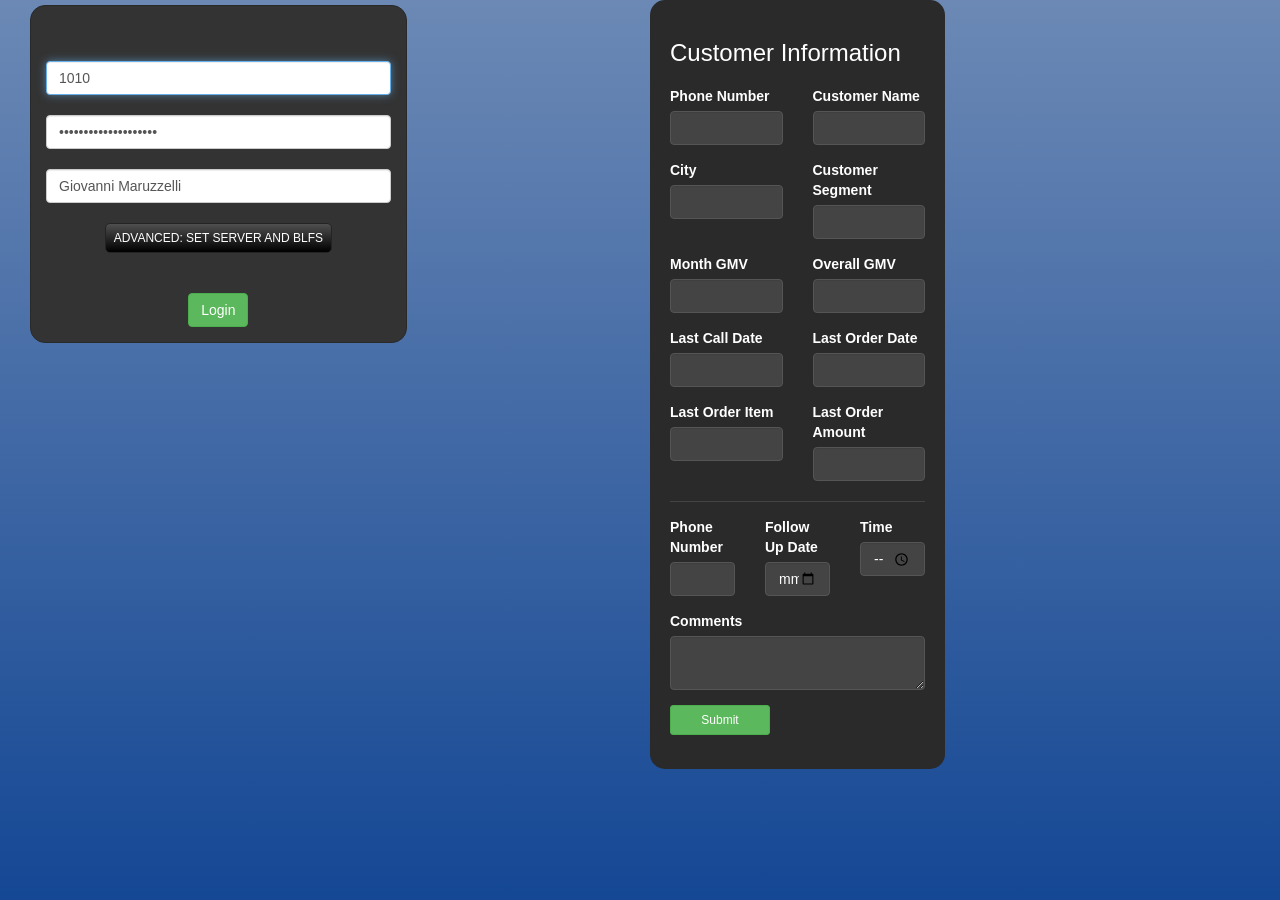
<file: index.html>
<!--
/*
   SaraPhone
   Version: MPL 1.1

   The contents of this file are subject to Mozilla Public License Version
   1.1 (the "License"); you may not use this file except in compliance with
   the License. You may obtain a copy of the License at
   http://www.mozilla.org/MPL/

   Software distributed under the License is distributed on an "AS IS" basis,
   WITHOUT WARRANTY OF ANY KIND, either express or implied. See the License
   for the specific language governing rights and limitations under the
   License.

   The Original Code is SaraPhone

   The Initial Developer of the Original Code is
   Giovanni Maruzzelli <gmaruzz@opentelecom.it>
   Portions created by the Initial Developer are Copyright (C) 2020
   the Initial Developer. All Rights Reserved.

   SaraPhone gets its name from Giovanni's wife, Sara.

   Author(s):
   Giovanni Maruzzelli <gmaruzz@opentelecom.it>
   Danilo Volpinari
   Luca Mularoni
 */
-->
<head> 
    <meta charset="utf-8"> 
    <meta http-equiv="X-UA-Compatible" content="IE=edge"> 
    <meta http-equiv="Content-Type" content="text/html; charset=UTF-8"> 
    <meta http-equiv="expires" content="Sun, 01 Jan 2014 00:00:00 GMT"/>
    <meta http-equiv="pragma" content="no-cache"/>
    <meta name="viewport" content="width=device-width, initial-scale=1"> 
    <meta name="description" content="A WebRTC client for SIP"> 
    <meta name="author" content="Giovanni Maruzzelli"> 
    <link rel="icon" href="favicon.ico"> 
    <title>SaraPhone WebRTC</title> 
    <link href="css/bootstrap.min.css" rel="stylesheet"> 
    <link href="css/style2.css" rel="stylesheet"> 
</head> 

<body> 
<script> 
var audio0 = new Audio("wav/0.wav"); 
var audio1 = new Audio("wav/1.wav"); 
var audio2 = new Audio("wav/2.wav"); 
var audio3 = new Audio("wav/3.wav"); 
var audio4 = new Audio("wav/4.wav"); 
var audio5 = new Audio("wav/5.wav"); 
var audio6 = new Audio("wav/6.wav"); 
var audio7 = new Audio("wav/7.wav"); 
var audio8 = new Audio("wav/8.wav"); 
var audio9 = new Audio("wav/9.wav"); 
var audio_star = new Audio("wav/star.wav"); 
var audio_hash = new Audio("wav/hash.wav"); 
var audio_silence = new Audio("wav/silence.wav"); 
</script> 
<div class="container"> 
    <div style="display: block; background-color: black;" id="hideAll"> 
	      <h2>Wait please...</h2> 
    </div> 
    <!-- <div > -->
        <div style="
    position: fixed;
    top: 0;
    left: 0;
    width: 50%;
    height: 100vh;
    margin-bottom: 10px;
"> 
    
        <div align="left" class="form-signin"> 
            <div class="col-12 col-sm-12 col-md-12 col-lg-12 col-xl-12" style="margin-bottom: 10px;" > 
                <div class="col-8 col-sm-8 col-md-8 col-lg-8 col-xl-8" > 
                    <div align="left" class="form-signin"> 
                        <div align="center" id="signin" class="form-signin-content"> 
                            <div class="row"> 
                                <div class="col-12 col-sm-12 col-md-12 col-lg-12 col-xl-12" > 
                                    <div id="webphone_body" > 
                                        <br/>  
                                        <br/>  
                                        <input id="login" style="max-width: 380px;" class="form-control input-md" placeholder="Your Account Login (eg: 2020)" value="1010" required autofocus>
                                        <br/>  
                                        <input id="passwd" style="max-width: 380px;" type="password" class="form-control input-md" placeholder="Your Account Password (eg: 12345)" value="eDeN!bbzQHRdXot0mKcF" required> 
                                        <br/>  
                                        <input id="yourname" style="max-width: 380px;" type="text" class="form-control input-md" placeholder="Your Display Name (optional, eg: Giovanni Maruzzelli)" value="Giovanni Maruzzelli" required> 
                                        <br/>  
                                        <button class="btn btn-sm btn-primary btn-default" data-inline="true" id="signinctrlbtn">Advanced: set Server and BLFs</button> 
                                        <br/> 
                                        &nbsp; 
                                        <br/> 
                                        <div id="signinadv1" align="center" style="text-shadow:0 0px 0px rgba(0,0,0,.5);"> 
                                            <table id="config"> 
                                                <tr> 
                                                   <td> <input style="background-color: black;" size=25 id="domain" value="fusion03-pkg.opentelecom.it" /></td><td>&nbsp;SIP&nbsp;Domain&nbsp;Name&nbsp;</td> 
                                                </tr> 
                                                <tr> 
                                                   <td> <input style="background-color: black;" size=25 id="proxy" value="fusion03-pkg.opentelecom.it" /></td><td>&nbsp;WSS&nbsp;Proxy&nbsp;Name&nbsp;</td> 
                                                </tr> 
                                                <tr> 
                                                    <td> <input style="background-color: black;" size=25 id="port" value="7443" /></td><td>&nbsp;WSS&nbsp;Proxy&nbsp;Port&nbsp;</td> 
                                                </tr> 
                                                <!-- <tr> 
                                                    <td> <input style="background-color: black;" size=25 id="pres10" value="" /></td><td>&nbsp;BLF10&nbsp;</td> 
                                                </tr> 
                                                <tr> 
                                                    <td> <input style="background-color: black;" size=25 id="pres10_label" value="" /></td><td>&nbsp;BLF10&nbsp;Label</td> 
                                                </tr>  -->
                                            </table> 
                                        </div> 
                                        <br/> 
                                        <button class="btn btn-md btn-primary btn-success" data-inline="true" id="loginbtn">Login</button> 
                                        <div id="loginMessage" class="customer-form-message" style="display: none; max-width: 380px; margin-left: auto; margin-right: auto;"></div>
                                        <br/> 
                                    </div> 
                                </div> 
                            </div> 
                        </div> 
                    </div> 
                    <div align="center" id="dial" class="form-signin-content"> 
                        <div class="row"> 
                            <div class="col-12 col-sm-12 col-md-12 col-lg-12 col-xl-12" > 
                                <div id="webphone_body" > 
                                    <div id="webphone_display" > 
                                        <h4><span id="whoami"></span></h4> 
                                        <div id="dialadv1"> 
                                        </div> 
                                        <div style="max-width: 95%; margin: -20px 0px 0px 0px; white-space: nowrap; overflow: hidden; text-overflow: clip;"> 
                                            <input id="ext" type="hidden" class="form-control input-lg" placeholder="number to dial (eg: 0549123456)" > 
                                            <h2><span id="calling" style="font-size: 20px !important;">...</span></h2> 
                                            <input id="calling_input" style="max-width: 280px;font-size: 15px !important;" class="form-control input-sm" placeholder="number to dial (eg: 0549123456)" >
                                        </div> 
                                    </div> 
                                    <div id="isIncomingcall"> 
                                        <div class="row"> 
                                            <div class="col-1 col-sm-1 col-md-1 col-lg-1 col-xl-1"> 
                                                &nbsp; 
                                            </div> 
                                            <div class="col-6 col-sm-6 col-md-6 col-lg-6 col-xl-6" id="webphone_keypad"> 
                                                <button class="btn btn-lg btn-primary btn-default" data-inline="true" style="margin-bottom: 5px; margin-right: 3px; width: 48px !important; height: 48px !important; font-size: 20px; font-weight: bold;">1</button> 
                                                <button class="btn btn-lg btn-primary btn-default" data-inline="true" style="margin-bottom: 5px; margin-right: 3px; width: 48px !important; height: 48px !important; font-size: 20px; font-weight: bold;">2</button> 
                                                <button class="btn btn-lg btn-primary btn-default" data-inline="true" style="margin-bottom: 5px; margin-right: 3px; width: 48px !important; height: 48px !important; font-size: 20px; font-weight: bold;">3</button> 
                                                <br/> 
                                                <button class="btn btn-lg btn-primary btn-default" data-inline="true" style="margin-bottom: 5px; margin-right: 3px; width: 48px !important; height: 48px !important; font-size: 20px; font-weight: bold;">4</button> 
                                                <button class="btn btn-lg btn-primary btn-default" data-inline="true" style="margin-bottom: 5px; margin-right: 3px; width: 48px !important; height: 48px !important; font-size: 20px; font-weight: bold;">5</button> 
                                                <button class="btn btn-lg btn-primary btn-default" data-inline="true" style="margin-bottom: 5px; margin-right: 3px; width: 48px !important; height: 48px !important; font-size: 20px; font-weight: bold;">6</button> 
                                                <br/> 
                                                <button class="btn btn-lg btn-primary btn-default" data-inline="true" style="margin-bottom: 5px; margin-right: 3px; width: 48px !important; height: 48px !important; font-size: 20px; font-weight: bold;">7</button> 
                                                <button class="btn btn-lg btn-primary btn-default" data-inline="true" style="margin-bottom: 5px; margin-right: 3px; width: 48px !important; height: 48px !important; font-size: 20px; font-weight: bold;">8</button> 
                                                <button class="btn btn-lg btn-primary btn-default" data-inline="true" style="margin-bottom: 5px; margin-right: 3px; width: 48px !important; height: 48px !important; font-size: 20px; font-weight: bold;">9</button> 
                                                <br/> 
                                                <button class="btn btn-lg btn-primary btn-default" data-inline="true" style="margin-bottom: 5px; margin-right: 3px; width: 48px !important; height: 48px !important; font-size: 20px; font-weight: bold;">.*</button> 
                                                <button class="btn btn-lg btn-primary btn-default" data-inline="true" style="margin-bottom: 5px; margin-right: 3px; width: 48px !important; height: 48px !important; font-size: 20px; font-weight: bold;">0</button> 
                                                <button class="btn btn-lg btn-primary btn-default" data-inline="true" style="margin-bottom: 5px; margin-right: 3px; width: 48px !important; height: 48px !important; font-size: 20px; font-weight: bold;">#</button> 
                                                <br/> 
                                                <button class="btn btn-sm btn-primary btn-success" data-inline="true" id="anscallbtn" style="margin-top: 5px; margin-bottom: 5px; margin-right: 8px; width: 72px !important;" >Answer</button> 
                                                <button class="btn btn-sm btn-primary btn-danger" data-inline="true" id="rejcallbtn" style="margin-top: 5px; margin-bottom: 5px; margin-right: 2px; width: 72px !important;" >Reject</button><br /> 
                                                <br/> 
                                            </div> 
                                            <div class="col-1 col-sm-1 col-md-1 col-lg-1 col-xl-1"> 
                                                &nbsp; 
                                            </div> 
                                        </div> 
                                        <div class="row"> 
                                            <div class="col-12 col-sm-12 col-md-12 col-lg-12 col-xl-12" style="color: #808080"> 
                                                <br/> 
                                                <i>SaraPhone WebRTC</i> 
                                            </div> 
                                        </div> 
                                        <div class="row"> 
                                            <div align="center" class="inner" style="color: #808080"> 
                                                <p>2020 
                                                <br/>Giovanni Maruzzelli - OpenTelecom.IT</p> 
                                           </div> 
                                       </div> 
                                    </div> 
                                    <div id="isNotIncomingcall"> 
                                        <div class="row"> 
                                            <div class="col-1 col-sm-1 col-md-1 col-lg-1 col-xl-1"> 
                                                &nbsp; 
                                            </div> 
                                            <div class="col-6 col-sm-6 col-md-6 col-lg-6 col-xl-6" id="webphone_keypad"> 
                                                <button class="btn btn-lg btn-primary btn-default" data-inline="true" id="ext1btn" style="margin-bottom: 5px; margin-right: 3px; width: 48px !important; height: 48px !important; font-size: 20px; font-weight: bold;" onclick="audio1.play ( )">1</button> 
                                                <button class="btn btn-lg btn-primary btn-default" data-inline="true" id="ext2btn" style="margin-bottom: 5px; margin-right: 3px; width: 48px !important; height: 48px !important; font-size: 20px; font-weight: bold;" onclick="audio2.play ( )">2</button> 
                                                <button class="btn btn-lg btn-primary btn-default" data-inline="true" id="ext3btn" style="margin-bottom: 5px; margin-right: 3px; width: 48px !important; height: 48px !important; font-size: 20px; font-weight: bold;" onclick="audio3.play ( )">3</button> 
                                                <br/> 
                                                <button class="btn btn-lg btn-primary btn-default" data-inline="true" id="ext4btn" style="margin-bottom: 5px; margin-right: 3px; width: 48px !important; height: 48px !important; font-size: 20px; font-weight: bold;" onclick="audio4.play ( )">4</button> 
                                                <button class="btn btn-lg btn-primary btn-default" data-inline="true" id="ext5btn" style="margin-bottom: 5px; margin-right: 3px; width: 48px !important; height: 48px !important; font-size: 20px; font-weight: bold;" onclick="audio5.play ( )">5</button> 
                                                <button class="btn btn-lg btn-primary btn-default" data-inline="true" id="ext6btn" style="margin-bottom: 5px; margin-right: 3px; width: 48px !important; height: 48px !important; font-size: 20px; font-weight: bold;" onclick="audio6.play ( )">6</button> 
                                                <br/> 
                                                <button class="btn btn-lg btn-primary btn-default" data-inline="true" id="ext7btn" style="margin-bottom: 5px; margin-right: 3px; width: 48px !important; height: 48px !important; font-size: 20px; font-weight: bold;" onclick="audio7.play ( )">7</button> 
                                                <button class="btn btn-lg btn-primary btn-default" data-inline="true" id="ext8btn" style="margin-bottom: 5px; margin-right: 3px; width: 48px !important; height: 48px !important; font-size: 20px; font-weight: bold;" onclick="audio8.play ( )">8</button> 
                                                <button class="btn btn-lg btn-primary btn-default" data-inline="true" id="ext9btn" style="margin-bottom: 5px; margin-right: 3px; width: 48px !important; height: 48px !important; font-size: 20px; font-weight: bold;" onclick="audio9.play ( )">9</button> 
                                                <br/> 
                                                <button class="btn btn-lg btn-primary btn-default" data-inline="true" id="extstarbtn" style="margin-bottom: 5px; margin-right: 3px; width: 48px !important; height: 48px !important; font-size: 20px; font-weight: bold;" onclick="audio_star.play ( )">.*</button> 
                                                <button class="btn btn-lg btn-primary btn-default" data-inline="true" id="ext0btn" style="margin-bottom: 5px; margin-right: 3px; width: 48px !important; height: 48px !important; font-size: 20px; font-weight: bold;" onclick="audio0.play ( )">0</button> 
                                                <button class="btn btn-lg btn-primary btn-default" data-inline="true" id="extpoundbtn" style="margin-bottom: 5px; margin-right: 3px; width: 48px !important; height: 48px !important; font-size: 20px; font-weight: bold;" onclick="audio_hash.play ( )">#</button> 
                                                <br/> 
                                                <button class="btn btn-sm btn-primary btn-success" data-inline="true" id="callbtn" style="margin-top: 5px; margin-bottom: 5px; margin-right: 8px; width: 72px !important;" onclick="audio_silence.play ( )">Dial</button> 
                                                <button class="btn btn-sm btn-primary btn-danger" data-inline="true" id="delcallbtn" style="margin-top: 5px; margin-bottom: 5px; margin-right: 2px; width: 72px !important;" onclick="audio_silence.play ( )">Canc</button><br /> 
                                                <br/> 
                                            </div> 
                                            <div class="col-4 col-sm-4 col-md-4 col-lg-4 col-xl-4" id="webphone_keypad_right"> 
                                                <button class="btn btn-sm btn-primary btn-success" data-inline="true" id="redialbtn" style="margin-bottom: 8px; width: 120px !important;">ReDial</button><br /> 
<!--
                                                <div class="blinking"><button class="btn btn-sm btn-primary btn-danger" data-inline="true" id="unholdbtn" style="margin-bottom: 8px; width: 120px !important;">UnHold</button></div><br /> 
-->
                                                <button class="btn btn-sm btn-primary btn-warning" data-inline="true" id="dndbtn" style="margin-bottom: 8px; width: 120px !important;" onclick="audio1.play ( )">DND</button><br /> 
                                                <button class="btn btn-sm btn-primary btn-info" data-inline="true" id="checkvmailbtn" style="margin-bottom: 8px; width: 120px !important;" >VoiceMail: <span id="vmailcount">0/0</span></button><br /> 
                                                <br/> 
<!--
                                                <button class="btn btn-sm btn-primary" data-inline="true" id="phonebookbtn" style="margin-bottom: 8px; width: 120px !important;">Contacts</button><br /> 
                                                <br/> 
-->
                                                <button class="btn btn-sm btn-primary btn-warning" data-inline="true" id="ringbtn" style="margin-bottom: 8px; width: 120px !important;" onclick="audio1.play ( )">MUTE RING</button><br /> 
                                                <button class="btn btn-sm btn-primary btn-warning" data-inline="true" id="autoanswerbtn" style="margin-bottom: 8px; width: 120px !important;" onclick="audio1.play ( )">AUTOANSWER</button><br /> 
                                                <br/> 
                                                <button class="btn btn-sm btn-primary" data-inline="true" id="dialctrlbtn" style="margin-bottom: 8px; width: 120px !important;">Audio/Mic</button><br /> 
                                                <button class="btn btn-sm btn-primary btn-danger" data-inline="true" id="gotopanel3" style="margin-bottom: 8px; width: 120px !important;" >Back to Login</button> 
                                                <div id="call_timer" style="display: block; font-size: 24px; font-weight: bold; color: #28a745; text-align: center; margin-bottom: 10px;">00:00:00</div>
                                            </div> 
                                            <div class="col-1 col-sm-1 col-md-1 col-lg-1 col-xl-1"> 
                                                &nbsp; 
                                            </div> 
                                        </div> 
                                    </div> 
                                </div> 
                            </div> 
                        </div> 
                        <button class="btn btn-md btn-primary btn-warn" data-inline="true" id="asknotificationpermission" style="margin-top: 0px; margin-bottom: 8px; width: 200px !important;">Allow Call Notifications</button> 
                        
                    </div> 
                    <div align="center" id="incall" class="form-signin-content"> 
                        <div class="row"> 
                            <div class="col-12 col-sm-12 col-md-12 col-lg-12 col-xl-12" > 
                                <div id="webphone_body" > 
                                    <div id="webphone_display" > 
                                        <h2 style="font-size: 20px !important;">Speaking with:<br/><br/><span id="speakingwith">...</span></h2> 
                                    </div> 
                                    <div id="dialpad"> 
                                        <div class="row"> 
                                            <div class="col-1 col-sm-1 col-md-1 col-lg-1 col-xl-1"> 
                                                &nbsp; 
                                            </div> 
                                            <div class="col-6 col-sm-6 col-md-6 col-lg-6 col-xl-6" id="webphone_keypad"> 
                                                <button class="btn btn-lg btn-primary btn-default" data-inline="true" id="dtmf1btn" style="margin-bottom: 5px; margin-right: 3px; width: 48px !important; height: 48px !important; font-size: 20px; font-weight: bold;" onclick="audio1.play ( )">1</button> 
                                                <button class="btn btn-lg btn-primary btn-default" data-inline="true" id="dtmf2btn" style="margin-bottom: 5px; margin-right: 3px; width: 48px !important; height: 48px !important; font-size: 20px; font-weight: bold;" onclick="audio2.play ( )">2</button> 
                                                <button class="btn btn-lg btn-primary btn-default" data-inline="true" id="dtmf3btn" style="margin-bottom: 5px; margin-right: 3px; width: 48px !important; height: 48px !important; font-size: 20px; font-weight: bold;" onclick="audio3.play ( )">3</button> 
                                                <br/> 
                                                <button class="btn btn-lg btn-primary btn-default" data-inline="true" id="dtmf4btn" style="margin-bottom: 5px; margin-right: 3px; width: 48px !important; height: 48px !important; font-size: 20px; font-weight: bold;" onclick="audio4.play ( )">4</button> 
                                                <button class="btn btn-lg btn-primary btn-default" data-inline="true" id="dtmf5btn" style="margin-bottom: 5px; margin-right: 3px; width: 48px !important; height: 48px !important; font-size: 20px; font-weight: bold;" onclick="audio5.play ( )">5</button> 
                                                <button class="btn btn-lg btn-primary btn-default" data-inline="true" id="dtmf6btn" style="margin-bottom: 5px; margin-right: 3px; width: 48px !important; height: 48px !important; font-size: 20px; font-weight: bold;" onclick="audio6.play ( )">6</button> 
                                                <br/> 
                                                <button class="btn btn-lg btn-primary btn-default" data-inline="true" id="dtmf7btn" style="margin-bottom: 5px; margin-right: 3px; width: 48px !important; height: 48px !important; font-size: 20px; font-weight: bold;" onclick="audio7.play ( )">7</button> 
                                                <button class="btn btn-lg btn-primary btn-default" data-inline="true" id="dtmf8btn" style="margin-bottom: 5px; margin-right: 3px; width: 48px !important; height: 48px !important; font-size: 20px; font-weight: bold;" onclick="audio8.play ( )">8</button> 
                                                <button class="btn btn-lg btn-primary btn-default" data-inline="true" id="dtmf9btn" style="margin-bottom: 5px; margin-right: 3px; width: 48px !important; height: 48px !important; font-size: 20px; font-weight: bold;" onclick="audio9.play ( )">9</button> 
                                                <br/> 
                                                <button class="btn btn-lg btn-primary btn-default" data-inline="true" id="dtmfstarbtn" style="margin-bottom: 5px; margin-right: 3px; width: 48px !important; height: 48px !important; font-size: 20px; font-weight: bold;" onclick="audio_star.play ( )">.*</button> 
                                                <button class="btn btn-lg btn-primary btn-default" data-inline="true" id="dtmf0btn" style="margin-bottom: 5px; margin-right: 3px; width: 48px !important; height: 48px !important; font-size: 20px; font-weight: bold;" onclick="audio0.play ( )">0</button> 
                                                <button class="btn btn-lg btn-primary btn-default" data-inline="true" id="dtmfpoundbtn" style="margin-bottom: 5px; margin-right: 3px; width: 48px !important; height: 48px !important; font-size: 20px; font-weight: bold;" onclick="audio_hash.play ( )">#</button> 
                                                <br/> 
                                                <button class="btn btn-sm btn-primary btn-danger" data-inline="true" id="hangupbtn"     style="margin-top: 5px; margin-bottom: 5px; width: 67px !important;">Hangup</button> 
                                                <br/> 
                                                <br/> 
                                            </div> 
                                            <div class="col-4 col-sm-4 col-md-4 col-lg-4 col-xl-4" id="webphone_keypad_right"> 
<!--
                                                <button class="btn btn-sm btn-primary btn-warning" data-inline="true" id="holdbtn" style="margin-bottom: 8px; width: 120px !important;">Hold</button><br /> 
-->
                                                <button class="btn btn-sm btn-primary btn-warning" data-inline="true" id="mutebtn" style="margin-bottom: 8px; width: 120px !important;">Mute</button><br /> 
<!--
                                                <button title="at beep, enter the digits you want to call, then press '#'. You will be connected. After you talk, hangup to transfer the original call, or press '#' to get the original call back. If attended transfer does not work, you get the original call back." class="btn btn-sm btn-primary" data-inline="true" id="attxbtn" style="margin-bottom: 8px; width: 120px !important;" onclick="audio1.play ( )">Att-Xfer</button><br /> 
                                                <button title="at beep, enter the digits you want to call, then press '#'. If transfer does not work, you get the original call back." class="btn btn-sm btn-primary btn-success" data-inline="true" id="xferbtn" style="margin-bottom: 8px; width: 120px !important;" onclick="audio1.play ( )">Xfer</button><br /> 
-->
                                            </div> 
                                            <div class="col-1 col-sm-1 col-md-1 col-lg-1 col-xl-1"> 
                                                &nbsp; 
                                            </div> 
                                        </div> 
                                        <div class="row"> 
                                            <div class="col-12 col-sm-12 col-md-12 col-lg-12 col-xl-12" style="color: #808080"> 
                                                <br/> 
                                                <i>SaraPhone WebRTC</i> 
                                            </div> 
                                        </div> 
                                        <div class="row"> 
                                            <div align="center" class="inner" style="color: #808080"> 
                                                <p>2020 
                                                <br/>Giovanni Maruzzelli - OpenTelecom.IT</p> 
                                           </div> 
                                       </div> 
                                    </div> 
                                </div> 
                            </div> 
                            <div align="center" style="cacawidth: 640px;" id="video1" class="embed-responsive embed-responsive-16by9"> 
                                <video id="audio" width="1" autoplay="autoplay" playsinline style="object-fit: contain;" class="embed-responsive-item"> </video> 
                            </div> 
                        </div> 
                    </div> 
                </div> 
                <div class="col-4 col-sm-4 col-md-4 col-lg-4 col-xl-4"> 
                    <div align="center" id="dial" class="form-signin-content"> 
                        <div class="row"> 
                            <div class="col-12 col-sm-12 col-md-12 col-lg-12 col-xl-12" > 
                                <div id="webphone_blf" style="height:auto;min-height:30px;"> 
                                    <h4>BLFs</h4> 
<button class="btn btn-sm btn-primary btn-default" data-inline="true" id="pres1btn" style="margin-bottom: 5px; width: 150px !important;" onclick="audio1.play ( )"><span id="ispresent1">...</span></button>
<button class="btn btn-sm btn-primary btn-default" data-inline="true" id="pres2btn" style="margin-bottom: 5px; width: 150px !important;" onclick="audio1.play ( )"><span id="ispresent2">...</span></button>
<button class="btn btn-sm btn-primary btn-default" data-inline="true" id="pres3btn" style="margin-bottom: 5px; width: 150px !important;" onclick="audio1.play ( )"><span id="ispresent3">...</span></button>
<button class="btn btn-sm btn-primary btn-default" data-inline="true" id="pres4btn" style="margin-bottom: 5px; width: 150px !important;" onclick="audio1.play ( )"><span id="ispresent4">...</span></button>
<button class="btn btn-sm btn-primary btn-default" data-inline="true" id="pres5btn" style="margin-bottom: 5px; width: 150px !important;" onclick="audio1.play ( )"><span id="ispresent5">...</span></button>
<button class="btn btn-sm btn-primary btn-default" data-inline="true" id="pres6btn" style="margin-bottom: 5px; width: 150px !important;" onclick="audio1.play ( )"><span id="ispresent6">...</span></button>
<button class="btn btn-sm btn-primary btn-default" data-inline="true" id="pres7btn" style="margin-bottom: 5px; width: 150px !important;" onclick="audio1.play ( )"><span id="ispresent7">...</span></button>
<button class="btn btn-sm btn-primary btn-default" data-inline="true" id="pres8btn" style="margin-bottom: 5px; width: 150px !important;" onclick="audio1.play ( )"><span id="ispresent8">...</span></button>
<button class="btn btn-sm btn-primary btn-default" data-inline="true" id="pres9btn" style="margin-bottom: 5px; width: 150px !important;" onclick="audio1.play ( )"><span id="ispresent9">...</span></button>
<button class="btn btn-sm btn-primary btn-default" data-inline="true" id="pres10btn" style="margin-bottom: 5px; width: 150px !important;" onclick="audio1.play ( )"><span id="ispresent10">...</span></button>
<button class="btn btn-sm btn-primary btn-default" data-inline="true" id="pres11btn" style="margin-bottom: 5px; width: 150px !important;" onclick="audio1.play ( )"><span id="ispresent11">...</span></button>
<button class="btn btn-sm btn-primary btn-default" data-inline="true" id="pres12btn" style="margin-bottom: 5px; width: 150px !important;" onclick="audio1.play ( )"><span id="ispresent12">...</span></button>
<button class="btn btn-sm btn-primary btn-default" data-inline="true" id="pres13btn" style="margin-bottom: 5px; width: 150px !important;" onclick="audio1.play ( )"><span id="ispresent13">...</span></button>
<button class="btn btn-sm btn-primary btn-default" data-inline="true" id="pres14btn" style="margin-bottom: 5px; width: 150px !important;" onclick="audio1.play ( )"><span id="ispresent14">...</span></button>
<button class="btn btn-sm btn-primary btn-default" data-inline="true" id="pres15btn" style="margin-bottom: 5px; width: 150px !important;" onclick="audio1.play ( )"><span id="ispresent15">...</span></button>
<button class="btn btn-sm btn-primary btn-default" data-inline="true" id="pres16btn" style="margin-bottom: 5px; width: 150px !important;" onclick="audio1.play ( )"><span id="ispresent16">...</span></button>
<button class="btn btn-sm btn-primary btn-default" data-inline="true" id="pres17btn" style="margin-bottom: 5px; width: 150px !important;" onclick="audio1.play ( )"><span id="ispresent17">...</span></button>
<button class="btn btn-sm btn-primary btn-default" data-inline="true" id="pres18btn" style="margin-bottom: 5px; width: 150px !important;" onclick="audio1.play ( )"><span id="ispresent18">...</span></button>
<button class="btn btn-sm btn-primary btn-default" data-inline="true" id="pres19btn" style="margin-bottom: 5px; width: 150px !important;" onclick="audio1.play ( )"><span id="ispresent19">...</span></button>
<button class="btn btn-sm btn-primary btn-default" data-inline="true" id="pres20btn" style="margin-bottom: 5px; width: 150px !important;" onclick="audio1.play ( )"><span id="ispresent20">...</span></button>
<button class="btn btn-sm btn-primary btn-default" data-inline="true" id="pres21btn" style="margin-bottom: 5px; width: 150px !important;" onclick="audio1.play ( )"><span id="ispresent21">...</span></button>
<button class="btn btn-sm btn-primary btn-default" data-inline="true" id="pres22btn" style="margin-bottom: 5px; width: 150px !important;" onclick="audio1.play ( )"><span id="ispresent22">...</span></button>
<button class="btn btn-sm btn-primary btn-default" data-inline="true" id="pres23btn" style="margin-bottom: 5px; width: 150px !important;" onclick="audio1.play ( )"><span id="ispresent23">...</span></button>
<button class="btn btn-sm btn-primary btn-default" data-inline="true" id="pres24btn" style="margin-bottom: 5px; width: 150px !important;" onclick="audio1.play ( )"><span id="ispresent24">...</span></button>
<button class="btn btn-sm btn-primary btn-default" data-inline="true" id="pres25btn" style="margin-bottom: 5px; width: 150px !important;" onclick="audio1.play ( )"><span id="ispresent25">...</span></button>
<button class="btn btn-sm btn-primary btn-default" data-inline="true" id="pres26btn" style="margin-bottom: 5px; width: 150px !important;" onclick="audio1.play ( )"><span id="ispresent26">...</span></button>
<button class="btn btn-sm btn-primary btn-default" data-inline="true" id="pres27btn" style="margin-bottom: 5px; width: 150px !important;" onclick="audio1.play ( )"><span id="ispresent27">...</span></button>
<button class="btn btn-sm btn-primary btn-default" data-inline="true" id="pres28btn" style="margin-bottom: 5px; width: 150px !important;" onclick="audio1.play ( )"><span id="ispresent28">...</span></button>
<button class="btn btn-sm btn-primary btn-default" data-inline="true" id="pres29btn" style="margin-bottom: 5px; width: 150px !important;" onclick="audio1.play ( )"><span id="ispresent29">...</span></button>
<button class="btn btn-sm btn-primary btn-default" data-inline="true" id="pres30btn" style="margin-bottom: 5px; width: 150px !important;" onclick="audio1.play ( )"><span id="ispresent30">...</span></button>
<button class="btn btn-sm btn-primary btn-default" data-inline="true" id="pres31btn" style="margin-bottom: 5px; width: 150px !important;" onclick="audio1.play ( )"><span id="ispresent31">...</span></button>
<button class="btn btn-sm btn-primary btn-default" data-inline="true" id="pres32btn" style="margin-bottom: 5px; width: 150px !important;" onclick="audio1.play ( )"><span id="ispresent32">...</span></button>
<button class="btn btn-sm btn-primary btn-default" data-inline="true" id="pres33btn" style="margin-bottom: 5px; width: 150px !important;" onclick="audio1.play ( )"><span id="ispresent33">...</span></button>
<button class="btn btn-sm btn-primary btn-default" data-inline="true" id="pres34btn" style="margin-bottom: 5px; width: 150px !important;" onclick="audio1.play ( )"><span id="ispresent34">...</span></button>
<button class="btn btn-sm btn-primary btn-default" data-inline="true" id="pres35btn" style="margin-bottom: 5px; width: 150px !important;" onclick="audio1.play ( )"><span id="ispresent35">...</span></button>
<button class="btn btn-sm btn-primary btn-default" data-inline="true" id="pres36btn" style="margin-bottom: 5px; width: 150px !important;" onclick="audio1.play ( )"><span id="ispresent36">...</span></button>
<button class="btn btn-sm btn-primary btn-default" data-inline="true" id="pres37btn" style="margin-bottom: 5px; width: 150px !important;" onclick="audio1.play ( )"><span id="ispresent37">...</span></button>
<button class="btn btn-sm btn-primary btn-default" data-inline="true" id="pres38btn" style="margin-bottom: 5px; width: 150px !important;" onclick="audio1.play ( )"><span id="ispresent38">...</span></button>
<button class="btn btn-sm btn-primary btn-default" data-inline="true" id="pres39btn" style="margin-bottom: 5px; width: 150px !important;" onclick="audio1.play ( )"><span id="ispresent39">...</span></button>
<button class="btn btn-sm btn-primary btn-default" data-inline="true" id="pres40btn" style="margin-bottom: 5px; width: 150px !important;" onclick="audio1.play ( )"><span id="ispresent40">...</span></button>
<button class="btn btn-sm btn-primary btn-default" data-inline="true" id="pres41btn" style="margin-bottom: 5px; width: 150px !important;" onclick="audio1.play ( )"><span id="ispresent41">...</span></button>
<button class="btn btn-sm btn-primary btn-default" data-inline="true" id="pres42btn" style="margin-bottom: 5px; width: 150px !important;" onclick="audio1.play ( )"><span id="ispresent42">...</span></button>
<button class="btn btn-sm btn-primary btn-default" data-inline="true" id="pres43btn" style="margin-bottom: 5px; width: 150px !important;" onclick="audio1.play ( )"><span id="ispresent43">...</span></button>
<button class="btn btn-sm btn-primary btn-default" data-inline="true" id="pres44btn" style="margin-bottom: 5px; width: 150px !important;" onclick="audio1.play ( )"><span id="ispresent44">...</span></button>
<button class="btn btn-sm btn-primary btn-default" data-inline="true" id="pres45btn" style="margin-bottom: 5px; width: 150px !important;" onclick="audio1.play ( )"><span id="ispresent45">...</span></button>
<button class="btn btn-sm btn-primary btn-default" data-inline="true" id="pres46btn" style="margin-bottom: 5px; width: 150px !important;" onclick="audio1.play ( )"><span id="ispresent46">...</span></button>
<button class="btn btn-sm btn-primary btn-default" data-inline="true" id="pres47btn" style="margin-bottom: 5px; width: 150px !important;" onclick="audio1.play ( )"><span id="ispresent47">...</span></button>
<button class="btn btn-sm btn-primary btn-default" data-inline="true" id="pres48btn" style="margin-bottom: 5px; width: 150px !important;" onclick="audio1.play ( )"><span id="ispresent48">...</span></button>
<button class="btn btn-sm btn-primary btn-default" data-inline="true" id="pres49btn" style="margin-bottom: 5px; width: 150px !important;" onclick="audio1.play ( )"><span id="ispresent49">...</span></button>
<button class="btn btn-sm btn-primary btn-default" data-inline="true" id="pres50btn" style="margin-bottom: 5px; width: 150px !important;" onclick="audio1.play ( )"><span id="ispresent50">...</span></button>
<button class="btn btn-sm btn-primary btn-default" data-inline="true" id="pres51btn" style="margin-bottom: 5px; width: 150px !important;" onclick="audio1.play ( )"><span id="ispresent51">...</span></button>
<button class="btn btn-sm btn-primary btn-default" data-inline="true" id="pres52btn" style="margin-bottom: 5px; width: 150px !important;" onclick="audio1.play ( )"><span id="ispresent52">...</span></button>
<button class="btn btn-sm btn-primary btn-default" data-inline="true" id="pres53btn" style="margin-bottom: 5px; width: 150px !important;" onclick="audio1.play ( )"><span id="ispresent53">...</span></button>
<button class="btn btn-sm btn-primary btn-default" data-inline="true" id="pres54btn" style="margin-bottom: 5px; width: 150px !important;" onclick="audio1.play ( )"><span id="ispresent54">...</span></button>
<button class="btn btn-sm btn-primary btn-default" data-inline="true" id="pres55btn" style="margin-bottom: 5px; width: 150px !important;" onclick="audio1.play ( )"><span id="ispresent55">...</span></button>
<button class="btn btn-sm btn-primary btn-default" data-inline="true" id="pres56btn" style="margin-bottom: 5px; width: 150px !important;" onclick="audio1.play ( )"><span id="ispresent56">...</span></button>
<button class="btn btn-sm btn-primary btn-default" data-inline="true" id="pres57btn" style="margin-bottom: 5px; width: 150px !important;" onclick="audio1.play ( )"><span id="ispresent57">...</span></button>
<button class="btn btn-sm btn-primary btn-default" data-inline="true" id="pres58btn" style="margin-bottom: 5px; width: 150px !important;" onclick="audio1.play ( )"><span id="ispresent58">...</span></button>
<button class="btn btn-sm btn-primary btn-default" data-inline="true" id="pres59btn" style="margin-bottom: 5px; width: 150px !important;" onclick="audio1.play ( )"><span id="ispresent59">...</span></button>
<button class="btn btn-sm btn-primary btn-default" data-inline="true" id="pres60btn" style="margin-bottom: 5px; width: 150px !important;" onclick="audio1.play ( )"><span id="ispresent60">...</span></button>
                                </div> 
                            </div> 
                        </div> 
                    </div> 
                </div> 
                <div class="col-12 col-sm-12 col-md-12 col-lg-12 col-xl-12" > 
                    <div align="center" class="form-signin"> 
                        <div align="center" id="signin" class="form-signin-content"> 
<!--
                            <div class="row"> 
                                <div class="col-12 col-sm-12 col-md-12 col-lg-12 col-xl-12" > 
                                    <iframe id="phonebook" src="contacts.php?user_extension=1010" style="display: none; width: 100%; height: 145px; padding: 15px; border-style: solid; border-width: 1px; border-radius: 15px; border-color: #292929; background: #333; background-image:url('img/bg_333.jpg'); background-repeat: repeat; background-attachment: fixed !important;"></iframe>
                                </div> 
                            </div> 
-->
                        </div> 
                    </div> 
                </div> 
                <div class="col-12 col-sm-12 col-md-12 col-lg-12 col-xl-12" > 
                    <div align="center" class="form-signin"> 
                        <div align="center" id="signin" class="form-signin-content"> 
                            <div id="dialadv2"> 
                                <div class="row"> 
                                    <div class="col-12 col-sm-12 col-md-12 col-lg-12 col-xl-12" style="margin-top: 10px;"> 
                                        <div id="webphone_body"> 
                                            <div style="font-size: 12px; margin-bottom: 4px; width: 100%; background-color: #333;" id="listmic"> 
                                            </div> 
                                        </div> 
                                    </div> 
                                </div> 
                            </div> 
                        </div> 
                    </div> 
                </div> 
            </div> 
        </div> 
    </div> 
    <div style="
    position: fixed;
    top: 0;
    right: 0;
    width: 50%;
    height: 100vh;
    margin-bottom: 10px;
"> 
<div class="col-6 col-sm-6 col-md-6 col-lg-6 col-xl-6" style="padding-left: 10px;">
                <div align="left" id="customerDataCard" class="form-signin-content" style="background-color: #2a2a2a; border-radius: 15px; padding: 20px; max-width: 100%; margin: 0;">
                        <h3 style="text-align: left; color: #ffffff; margin-bottom: 20px;">Customer Information</h3>
                        <form id="customerDataForm" style="text-align: left;">
	                            <div class="row">
	                                <div class="col-6 col-sm-6 col-md-6 col-lg-6 col-xl-6" style="margin-bottom: 15px;">
	                                    <label for="phone_number" style="display: block; margin-bottom: 5px; color: #ffffff;">Phone Number</label>
	                                    <input type="text" id="phone_number" class="form-control" readonly style="background-color: #444; color: #ffffff; border: 1px solid #555;">
                                </div>
                                <div class="col-6 col-sm-6 col-md-6 col-lg-6 col-xl-6" style="margin-bottom: 15px;">
                                    <label for="customer_name" style="display: block; margin-bottom: 5px; color: #ffffff;">Customer Name</label>
	                                    <input type="text" id="customer_name" class="form-control" style="background-color: #444; color: #ffffff; border: 1px solid #555;">
	                                </div>
	                            </div>
                                <div id="customerAdminLinks" class="customer-admin-links" style="display: none;">
                                    <a id="emiUserLink" href="#" target="_blank" rel="noopener noreferrer">EMI User</a>
                                    <a id="accountProfileLink" href="#" target="_blank" rel="noopener noreferrer">Account Profile</a>
                                    <a id="userDocLink" href="#" target="_blank" rel="noopener noreferrer">User Doc 2</a>
                                </div>
	                            
	                            <div class="row">
                                <div class="col-6 col-sm-6 col-md-6 col-lg-6 col-xl-6" style="margin-bottom: 15px;">
                                    <label for="city" style="display: block; margin-bottom: 5px; color: #ffffff;">City</label>
                                    <input type="text" id="city" class="form-control" style="background-color: #444; color: #ffffff; border: 1px solid #555;">
                                </div>
                                <div class="col-6 col-sm-6 col-md-6 col-lg-6 col-xl-6" style="margin-bottom: 15px;">
                                    <label for="customer_segment" style="display: block; margin-bottom: 5px; color: #ffffff;">Customer Segment</label>
                                    <input type="text" id="customer_segment" class="form-control" readonly style="background-color: #444; color: #ffffff; border: 1px solid #555;">
                                </div>
                            </div>
                            
                            <div class="row">
                                <div class="col-6 col-sm-6 col-md-6 col-lg-6 col-xl-6" style="margin-bottom: 15px;">
                                    <label for="month_gmv" style="display: block; margin-bottom: 5px; color: #ffffff;">Month GMV</label>
                                    <input type="text" id="month_gmv" class="form-control" readonly style="background-color: #444; color: #ffffff; border: 1px solid #555;">
                                </div>
                                <div class="col-6 col-sm-6 col-md-6 col-lg-6 col-xl-6" style="margin-bottom: 15px;">
                                    <label for="overall_gmv" style="display: block; margin-bottom: 5px; color: #ffffff;">Overall GMV</label>
                                    <input type="text" id="overall_gmv" class="form-control" readonly style="background-color: #444; color: #ffffff; border: 1px solid #555;">
                                </div>
                            </div>
                            
                            <div class="row">
                                <div class="col-6 col-sm-6 col-md-6 col-lg-6 col-xl-6" style="margin-bottom: 15px;">
                                    <label for="last_call_date" style="display: block; margin-bottom: 5px; color: #ffffff;">Last Call Date</label>
                                    <input type="text" id="last_call_date" class="form-control" readonly style="background-color: #444; color: #ffffff; border: 1px solid #555;">
                                </div>
                                <div class="col-6 col-sm-6 col-md-6 col-lg-6 col-xl-6" style="margin-bottom: 15px;">
                                    <label for="last_order_date" style="display: block; margin-bottom: 5px; color: #ffffff;">Last Order Date</label>
                                    <input type="text" id="last_order_date" class="form-control" readonly style="background-color: #444; color: #ffffff; border: 1px solid #555;">
                                </div>
                            </div>
                            
                            <div class="row">
                                <div class="col-6 col-sm-6 col-md-6 col-lg-6 col-xl-6" style="margin-bottom: 15px;">
                                    <label for="last_order_item" style="display: block; margin-bottom: 5px; color: #ffffff;">Last Order Item</label>
                                    <input type="text" id="last_order_item" class="form-control" readonly style="background-color: #444; color: #ffffff; border: 1px solid #555;">
                                </div>
                                <div class="col-6 col-sm-6 col-md-6 col-lg-6 col-xl-6" style="margin-bottom: 15px;">
                                    <label for="last_order_amount" style="display: block; margin-bottom: 5px; color: #ffffff;">Last Order Amount</label>
                                    <input type="text" id="last_order_amount" class="form-control" readonly style="background-color: #444; color: #ffffff; border: 1px solid #555;">
                                </div>
                            </div>

                            <div style="border-top: 1px solid #444; margin-top: 5px; padding-top: 15px;">
                                <div class="row">
                                    <div class="col-4 col-sm-4 col-md-4 col-lg-4 col-xl-4" style="margin-bottom: 15px;">
                                        <label for="followup_phone_number" style="display: block; margin-bottom: 5px; color: #ffffff;">Phone Number</label>
                                        <input type="text" id="followup_phone_number" class="form-control" style="background-color: #444; color: #ffffff; border: 1px solid #555;">
                                    </div>
                                    <div class="col-4 col-sm-4 col-md-4 col-lg-4 col-xl-4" style="margin-bottom: 15px;">
                                        <label for="followup_date" style="display: block; margin-bottom: 5px; color: #ffffff;">Follow Up Date</label>
                                        <input type="date" id="followup_date" class="form-control" style="background-color: #444; color: #ffffff; border: 1px solid #555;">
                                    </div>
                                    <div class="col-4 col-sm-4 col-md-4 col-lg-4 col-xl-4" style="margin-bottom: 15px;">
                                        <label for="followup_time" style="display: block; margin-bottom: 5px; color: #ffffff;">Time</label>
                                        <input type="time" id="followup_time" class="form-control" style="background-color: #444; color: #ffffff; border: 1px solid #555;">
                                    </div>
                                </div>
                                <div class="row">
                                    <div class="col-12 col-sm-12 col-md-12 col-lg-12 col-xl-12" style="margin-bottom: 15px;">
                                        <label for="followup_comments" style="display: block; margin-bottom: 5px; color: #ffffff;">Comments</label>
                                        <textarea id="followup_comments" class="form-control" rows="2" style="resize: vertical; background-color: #444; color: #ffffff; border: 1px solid #555;"></textarea>
                                    </div>
                                </div>
                                <div class="row">
                                    <div class="col-12 col-sm-12 col-md-12 col-lg-12 col-xl-12" style="text-align: left;">
                                        <button type="submit" id="customerDataSubmitBtn" class="btn btn-sm btn-primary btn-success" style="width: 100px;">Submit</button>
                                        <div id="customerFormMessage" class="customer-form-message" style="display: none;"></div>
                                    </div>
                                </div>
                            </div>
                            
                            <!-- <div class="row" style="margin-bottom: 20px;">
                                <div class="col-12 col-sm-12 col-md-12 col-lg-12 col-xl-12">
                                    <h4 style="color: #ffffff; margin-bottom: 15px;">Status</h4>
                                    <div style="display: flex; flex-direction: column; gap: 10px;">
                                        <div style="display: flex; align-items: center;">
                                            <input type="checkbox" id="active_shop" style="margin-right: 10px; cursor: pointer;">
                                            <label for="active_shop" style="color: #ffffff; cursor: pointer;">Active Shop</label>
                                        </div>
                                        <div style="display: flex; align-items: center;">
                                            <input type="checkbox" id="inactive_shop" style="margin-right: 10px; cursor: pointer;">
                                            <label for="inactive_shop" style="color: #ffffff; cursor: pointer;">Inactive Shop</label>
                                        </div>
                                        <div style="display: flex; align-items: center;">
                                            <input type="checkbox" id="personal_use" style="margin-right: 10px; cursor: pointer;">
                                            <label for="personal_use" style="color: #ffffff; cursor: pointer;">Personal Use</label>
                                        </div>
                                        <div style="display: flex; align-items: center;">
                                            <input type="checkbox" id="testing_purpose" style="margin-right: 10px; cursor: pointer;">
                                            <label for="testing_purpose" style="color: #ffffff; cursor: pointer;">Testing Purpose</label>
                                        </div>
                                    </div>
                                </div>
                            </div>
                            
                            <div class="row">
                                <div class="col-12 col-sm-12 col-md-12 col-lg-12 col-xl-12" style="text-align: left;">
                                    <button type="submit" class="btn btn-sm btn-primary btn-success" style="margin-right: 10px; width: 100px;">Submit</button>
                                    <button type="button" id="closeCustomerDataBtn" class="btn btn-sm btn-primary btn-danger" style="width: 100px;">Close</button>
                                </div>
                            </div> -->
                        </form>
                    </div>
            </div>
            <div class="col-6 col-sm-6 col-md-6 col-lg-6 col-xl-6" style="padding-left: 10px; padding-right: 10px;">
                <div align="left" id="campaignSwitcher" class="campaign-switcher" style="display: none;">
                    <div id="campaignButtons" class="campaign-buttons"></div>
                </div>
            </div>
</div>

    <script type="text/javascript" src="js/adapter.js"></script> 
    <script type="text/javascript" src="js/jquery.min.js"></script> 
    <script type="text/javascript" src="js/sip.js"></script> 
    <script type="text/javascript" src="saraphone.js?random=5e95b0591ba90"></script> 
    <script>
	function blinker() { $('.blinking').fadeOut(500); $('.blinking').fadeIn(500); } 
	setInterval(blinker, 1000); 
    </script> 
</div> 
</body>
</file>
<file: css/style2.css>
/* background */
html, body{
    background: -moz-linear-gradient(top, #6c89b5 0%, #144794 100%);
    /*background: rgb(108,137,181);*/
	background: rgba(20,71,148,1);
    background: linear-gradient(180deg, rgba(108,137,181,1) 0%, rgba(20,71,148,1) 100%);
    background-repeat: no-repeat;
    background-attachment: fixed;
    webkit-background-size:cover;
    -moz-background-size:cover;
    -o-background-size:cover;
    background-size:cover;
	background-attachment: fixed !important;
}

body {
	text-align: center;
	color: rgb(255, 255, 255);
	position: relative;
	/*min-height: 150px;*/
}

/* Custom default button */
.btn-default,
.btn-default:hover,
.btn-default:focus {
	color: #333;
	text-shadow: none; /* Prevent inheritence from `body` */
	background-color: #fff;
	border: 1px solid #fff;
}

.form-signin {
	max-width: 800px;
	margin: 0 auto;
}

.form-signin .form-signin-heading,
.form-signin .checkbox {
	margin-top: 5px;
}
.form-signin .form-signin-content{
	margin-top: 5px;
}

input[type='number'] {
    -moz-appearance:textfield;
}

input::-webkit-outer-spin-button,
input::-webkit-inner-spin-button {
    -webkit-appearance: none;
}

/* main menu container */
nav.navbar {
    display: none !important;
}

/* main menu logo */
img.navbar-logo {
    display: none !important;
}

/* keypad */
input.btn, input.button, button.btn-default {
    padding: 5px 8px;
    border: 1px solid #242424;
    border-radius: 5px 5px 5px 5px;
    background: #4f4f4f;
    background-image: -webkit-linear-gradient(top, #4f4f4f 0%, #000000 100%);
    text-align: center;
    text-transform: uppercase;
    color: #ffffff;
    vertical-align: middle;
}
input.btn:hover, input.btn:active, input.btn:focus, input.button:hover,	input.button:active, input.button:focus, button.btn-default:hover, button.btn-default:active, button.btn-default:focus {
	color: #ffffff !important;
}

/* non usato... */
#keypad_button{
    margin-bottom: 5px;
    margin-right: 3px;
    width: 48px !important;
    height: 48px !important;
    font-size: 20px;
    font-weight: bold;
}

/* webphone */
#webphone_body{
    text-shadow:0 0px 0px rgba(0,0,0,.5);
    border-style: solid;
    border-width: 1px;
    border-radius: 15px;
    border-color: #292929;
    background: #333;
    padding: 15px;
    margin-bottom: 10px;
}
#webphone_display{
    background-color: #808080;
    margin-bottom: 10px;
    padding-top: 5px;
    border-style: solid;
    border-width: 1px;
    border-color: #292929;
    border-radius: 15px;
    height: 120px;
}
#webphone_keypad{
    border-style: inset;
    border-width: 1px;
    border-radius: 15px;
    border-color: #292929;
    background: -moz-linear-gradient(top, #616161 0%, #333 100%);
    background: rgb(97,97,97);
    background: linear-gradient(180deg, rgba(97,97,97,1) 0%, rgba(51,51,51,1) 100%);
    padding: 20px 0px 0px 0px;
    margin:0px 5px 5px 5px;
}
#webphone_keypad_right{
    border-style: inset;
    border-width: 1px;
    border-radius: 15px;
    border-color: #292929;
    background: -moz-linear-gradient(top, #616161 0%, #333 100%);
    background: rgb(97,97,97);
    background: linear-gradient(180deg, rgba(97,97,97,1) 0%, rgba(51,51,51,1) 100%);
    padding: 20px 0px 5px 0px;
    margin: 0px 5px 5px 5px;
}
#webphone_blf{
    text-shadow:0 0px 0px rgba(0,0,0,.5);
    border-style: solid;
    border-width: 1px;
    border-radius: 15px;
    border-color: #292929;
    background: #333;
    padding: 20px;
}

.campaign-switcher {
    margin: 0;
    padding: 20px;
    border: 1px solid #292929;
    border-radius: 15px;
    background: #2a2a2a;
}

.campaign-buttons {
    display: flex;
    flex-wrap: wrap;
    gap: 8px;
    justify-content: center;
    align-items: stretch;
}

.campaign-button {
    min-width: 140px;
    flex: 1 1 140px;
    padding: 8px 10px;
    border: 1px solid #4b5563;
    border-radius: 8px;
    background: #3b3f46;
    color: #ffffff;
    text-align: left;
    cursor: pointer;
    box-shadow: inset 0 1px 0 rgba(255,255,255,.08), 0 1px 2px rgba(0,0,0,.3);
}

.campaign-button:hover,
.campaign-button:focus {
    color: #ffffff;
    border-color: #7aa7ff;
    background: #46505d;
    outline: none;
}

.campaign-button.is-active {
    border-color: #2ecc71;
    background: linear-gradient(180deg, #217c4a 0%, #145f35 100%);
    box-shadow: 0 0 0 2px rgba(46, 204, 113, .24), inset 0 1px 0 rgba(255,255,255,.16);
}

.campaign-button.is-loading {
    opacity: .7;
    cursor: wait;
}

.campaign-button-title,
.campaign-button-meta {
    display: block;
    overflow: hidden;
    text-overflow: ellipsis;
    white-space: nowrap;
}

.campaign-button-title {
    font-size: 13px;
    font-weight: 700;
}

.campaign-button-meta {
    margin-top: 3px;
    font-size: 11px;
    color: #d7dde7;
}

.campaign-button.is-active .campaign-button-meta {
    color: #eefaf2;
}

.customer-form-message {
    margin-top: 10px;
    padding: 9px 11px;
    border-radius: 8px;
    font-size: 12px;
    font-weight: 600;
}

.customer-form-message.is-success {
    border: 1px solid #2ecc71;
    background: rgba(46, 204, 113, .16);
    color: #dff8e8;
}

.customer-form-message.is-error {
    border: 1px solid #e74c3c;
    background: rgba(231, 76, 60, .16);
    color: #ffe4e0;
}

.customer-admin-links {
    display: flex;
    flex-wrap: wrap;
    gap: 8px;
    margin: -2px 0 15px 0;
}

.customer-admin-links a {
    padding: 7px 10px;
    border: 1px solid #5b6675;
    border-radius: 8px;
    background: #343a42;
    color: #ffffff;
    font-size: 12px;
    font-weight: 700;
    text-decoration: none;
}

.customer-admin-links a:hover,
.customer-admin-links a:focus {
    border-color: #7aa7ff;
    background: #46505d;
    color: #ffffff;
    text-decoration: none;
}

#hideAll
{
   position: fixed;
   left: 0px; 
   right: 0px; 
   top: 0px; 
   bottom: 0px; 
   background-color: white;
   z-index: 99; /* Higher than anything else in the document */
}
</file>
